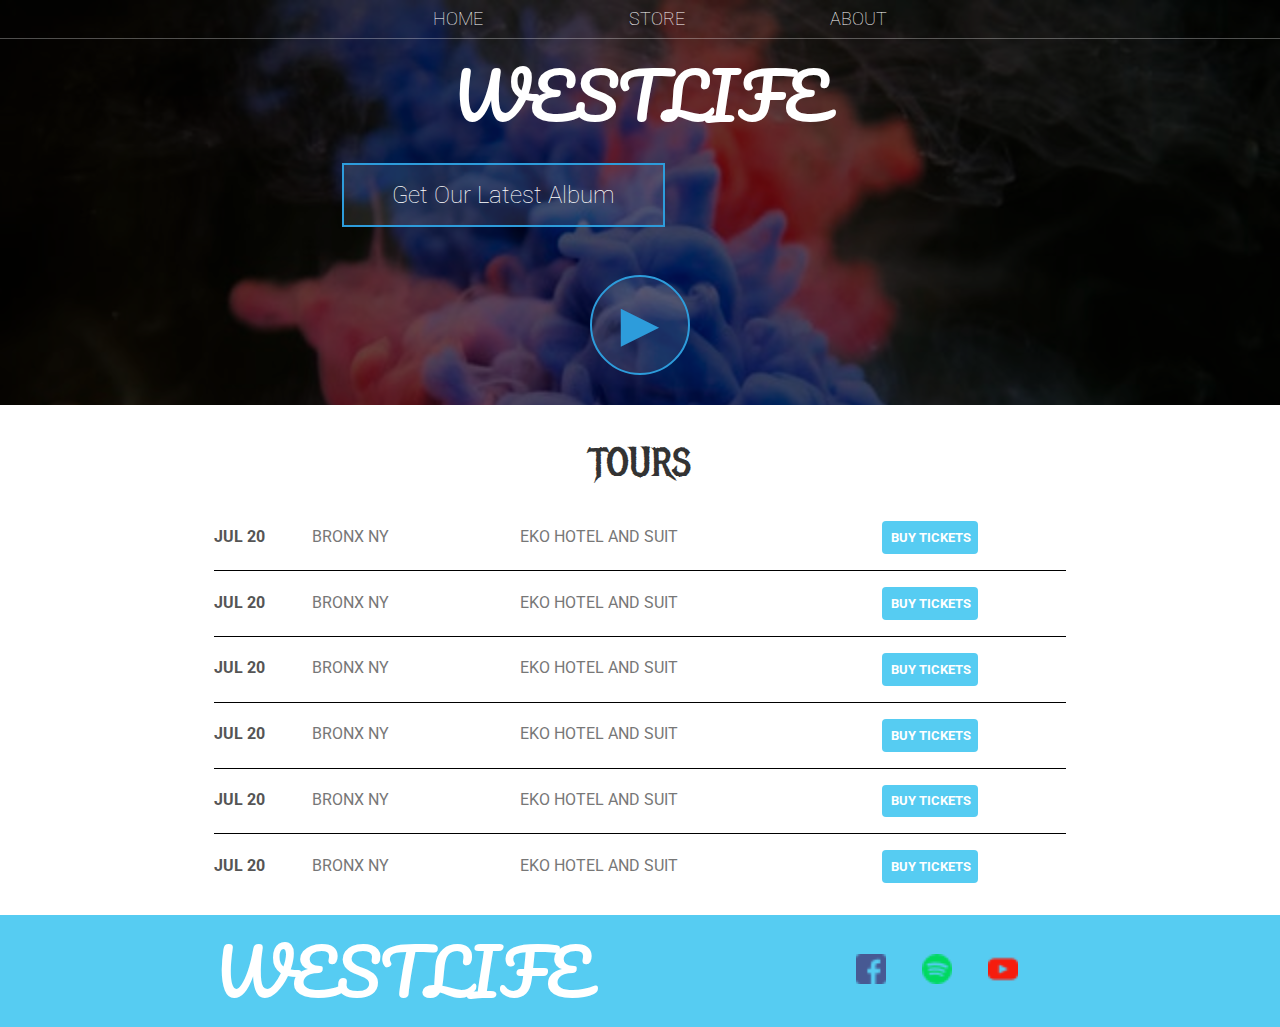
<file: index.html>
<!DOCTYPE html>
<html lang="en">
<head>
  <meta charset="UTF-8">
  <meta name="viewport" content="width=device-width, initial-scale=1.0">
  <meta name="description" content="Best Boy Band Ever">  
  <meta http-equiv="X-UA-Compatible" content="ie=edge">
  <title>Westlife</title>
  <link rel="stylesheet" href="styles.css">
</head>
<body>
  <header class="main-header">
      <nav class="nav main-nav">
          <ul>
              <li><a href="index.html">HOME</a></li>
              <li><a href="Store.html">STORE</a></li>
              <li><a href="About.html">ABOUT</a></li>
            </ul>
      </nav>
    <h1 class="band-name l-band-name">WESTLIFE</h1>
    <div class="container">
        <button class="btn btn-header type="button">Get Our Latest Album</button>
    </div>
   
    <button class="btn btn-header btn-play"  type="button">&#9658;</button>
  </header>

  <section class="content-section container">
    <h2 class="section-header">TOURS</h2>
    <div>
      <div class="tour-row">
        <span class="tour-item tour-date">JUL 20</span>
        <span class="tour-item tour-city">BRONX NY</span>
        <span class="tour-item tour-arena">EKO HOTEL AND SUIT </span>
        <button  type="button" class="btn tour-item tour-btn btn-primary">BUY TICKETS</button>
        
      </div>

      <div class="tour-row">
        <span class="tour-item tour-date">JUL 20</span>
        <span class="tour-item tour-city">BRONX NY</span>
        <span class="tour-item tour-arena">EKO HOTEL AND SUIT </span>
        <button type="button" class="btn tour-item tour-btn btn-primary">BUY TICKETS</button>
       
      </div>

      <div class="tour-row">
        <span class="tour-item tour-date">JUL 20</span>
        <span class="tour-item tour-city">BRONX NY</span>
        <span class="tour-item tour-arena">EKO HOTEL AND SUIT </span>
        <button type="button" class="btn tour-item tour-btn btn-primary">BUY TICKETS</button>
        
      </div>

      <div class="tour-row">
        <span class="tour-item tour-date">JUL 20</span>
        <span class="tour-item tour-city">BRONX NY</span>
        <span class="tour-item tour-arena">EKO HOTEL AND SUIT </span>
        <button type="button" class="btn tour-item tour-btn btn-primary">BUY TICKETS</button>
      
      </div>

      <div class="tour-row">
        <span class="tour-item tour-date">JUL 20</span>
        <span class="tour-item tour-city">BRONX NY</span>
        <span class="tour-item tour-arena">EKO HOTEL AND SUIT </span>
        <button type="button" class="btn tour-item tour-btn btn-primary">BUY TICKETS</button>
       
      </div>

      <div class="tour-row">
        <span class="tour-item tour-date">JUL 20</span>
        <span class="tour-item tour-city">BRONX NY</span>
        <span class="tour-item tour-arena">EKO HOTEL AND SUIT </span>
        <button type="button" class="btn tour-item tour-btn btn-primary">BUY TICKETS</button>
       
      </div>
    </div>
    
  </section>

  <footer class="main-footer">
      <div class="container main-footer-container">
          <h3 class="band-name">WESTLIFE</h3>
          <ul class="nav footer-nav">

            <li>
              <a href="https://www.facebook.com" target="_blank" alt="FacebookLogo"><img src="images/facebook.png"></a>
            </li>

            <li>
              <a href="https://www.spotify.com" target="_blank" alt="Spotify Logo"><img src="images/spotify.png"  ></a>
            </li>

            <li>
              <a href="https://www.youtube.com" target="_blank" alt="Youtube Logo"><img src="images/youtube.png"><a>
            </li>

          </ul>
      </div>
       
  </footer>
</body>
</html>
</file>
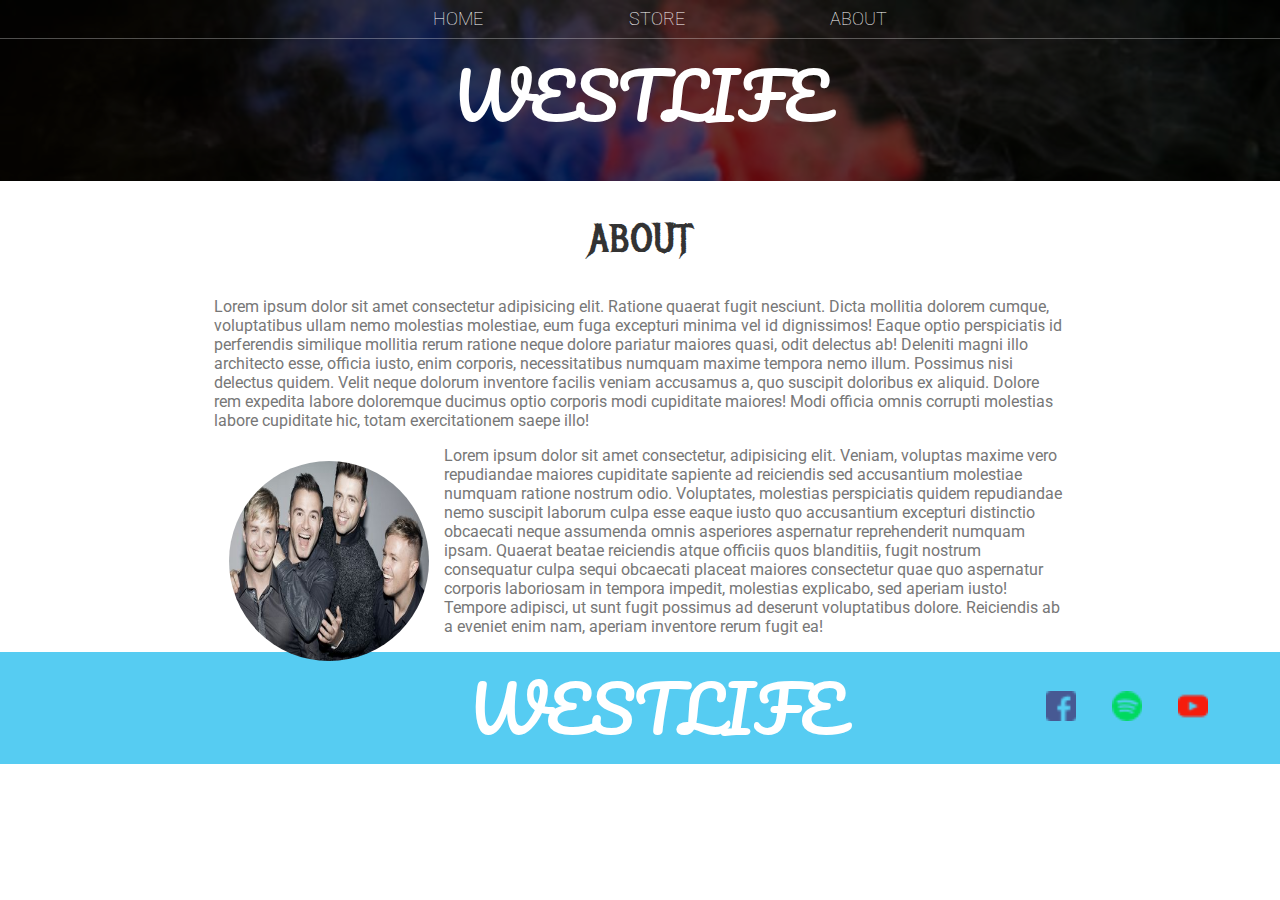
<file: About.html>
<!DOCTYPE html>
<html lang="en">
<head>
  <meta charset="UTF-8">
  <meta name="viewport" content="width=device-width, initial-scale=1.0">
  <meta http-equiv="X-UA-Compatible" content="ie=edge">
  <title>Westlife | About</title>
  <link rel="stylesheet" href="styles.css">
</head>
<body>
  <header class="main-header"> 
    <nav class="nav main-nav">
      <ul>
          <li><a href="index.html">HOME</a></li>
          <li><a href="Store.html">STORE</a></li>
          <li><a href="About.html">ABOUT</a></li>
        </ul>
  </nav>
   
    <h1 class="band-name l-band-name">WESTLIFE</h1>
  </header>

  <section class="content-seciton container">
    <h2 class="section-header">ABOUT</h2>
      <p>Lorem ipsum dolor sit amet consectetur adipisicing elit. Ratione quaerat fugit nesciunt. Dicta mollitia dolorem cumque, voluptatibus ullam nemo molestias molestiae, eum fuga excepturi minima vel id dignissimos! Eaque optio perspiciatis id perferendis similique mollitia rerum ratione neque dolore pariatur maiores quasi, odit delectus ab! Deleniti magni illo architecto esse, officia iusto, enim corporis, necessitatibus numquam maxime tempora nemo illum. Possimus nisi delectus quidem. Velit neque dolorum inventore facilis veniam accusamus a, quo suscipit doloribus ex aliquid. Dolore rem expedita labore doloremque ducimus optio corporis modi cupiditate maiores! Modi officia omnis corrupti molestias labore cupiditate hic, totam exercitationem saepe illo!</p>

      <img class="about-band-image" src="images/westlife.jpg" alt="facebook">

      <p>Lorem ipsum dolor sit amet consectetur, adipisicing elit. Veniam, voluptas maxime vero repudiandae maiores cupiditate sapiente ad reiciendis sed accusantium molestiae numquam ratione nostrum odio. Voluptates, molestias perspiciatis quidem repudiandae nemo suscipit laborum culpa esse eaque iusto quo accusantium excepturi distinctio obcaecati neque assumenda omnis asperiores aspernatur reprehenderit numquam ipsam. Quaerat beatae reiciendis atque officiis quos blanditiis, fugit nostrum consequatur culpa sequi obcaecati placeat maiores consectetur quae quo aspernatur corporis laboriosam in tempora impedit, molestias explicabo, sed aperiam iusto! Tempore adipisci, ut sunt fugit possimus ad deserunt voluptatibus dolore. Reiciendis ab a eveniet enim nam, aperiam inventore rerum fugit ea!</p>
    
  </section>

  <footer class="main-footer">
      <div class="container main-footer-container">
          <h3 class="band-name">WESTLIFE</h3>
          <ul class="nav footer-nav">

            <li>
              <a href="https://www.facebook.com" target="_blank" alt="FacebookLogo"><img src="images/facebook.png"></a>
            </li>

            <li>
              <a href="https://www.spotify.com" target="_blank" alt="Spotify Logo"><img src="images/spotify.png"  ></a>
            </li>

            <li>
              <a href="https://www.youtube.com" target="_blank" alt="Youtube Logo"><img src="images/youtube.png"><a>
            </li>

          </ul>
      </div>
       
  </footer>
</body>
</html>
</file>
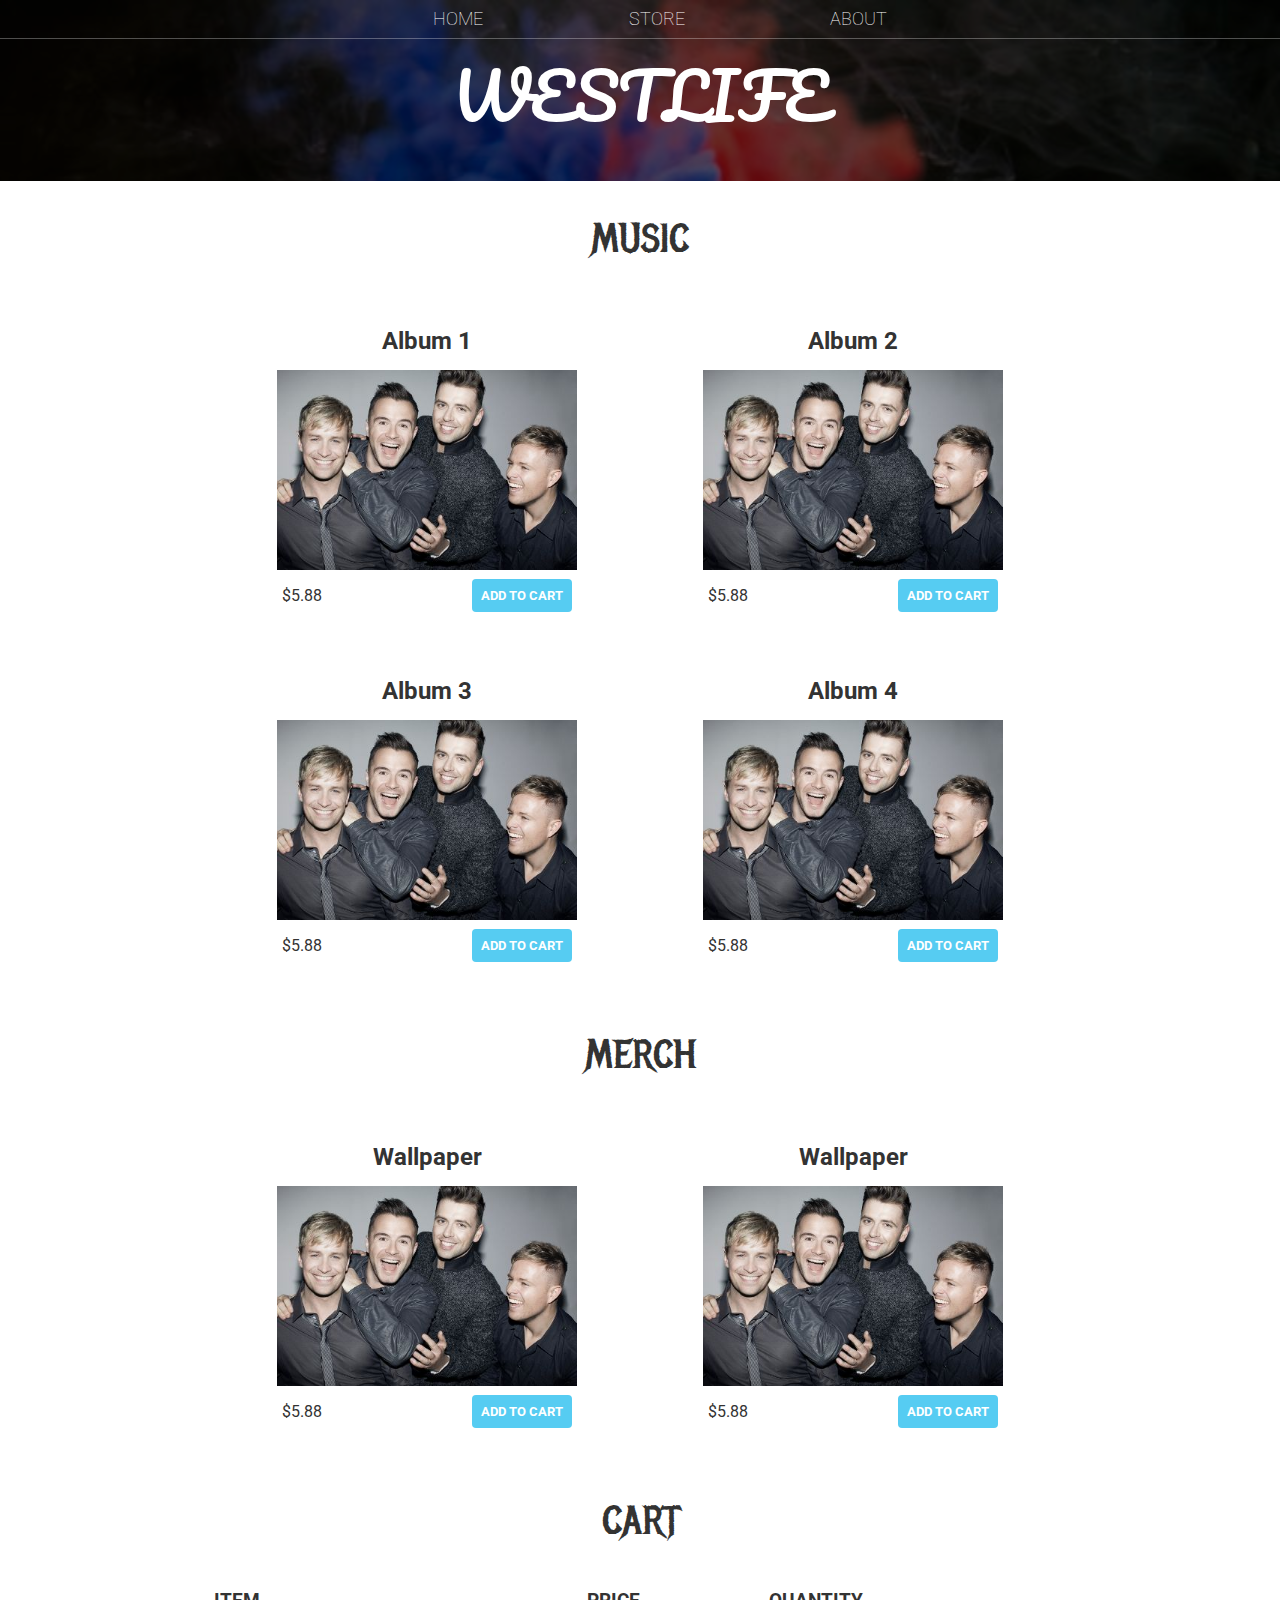
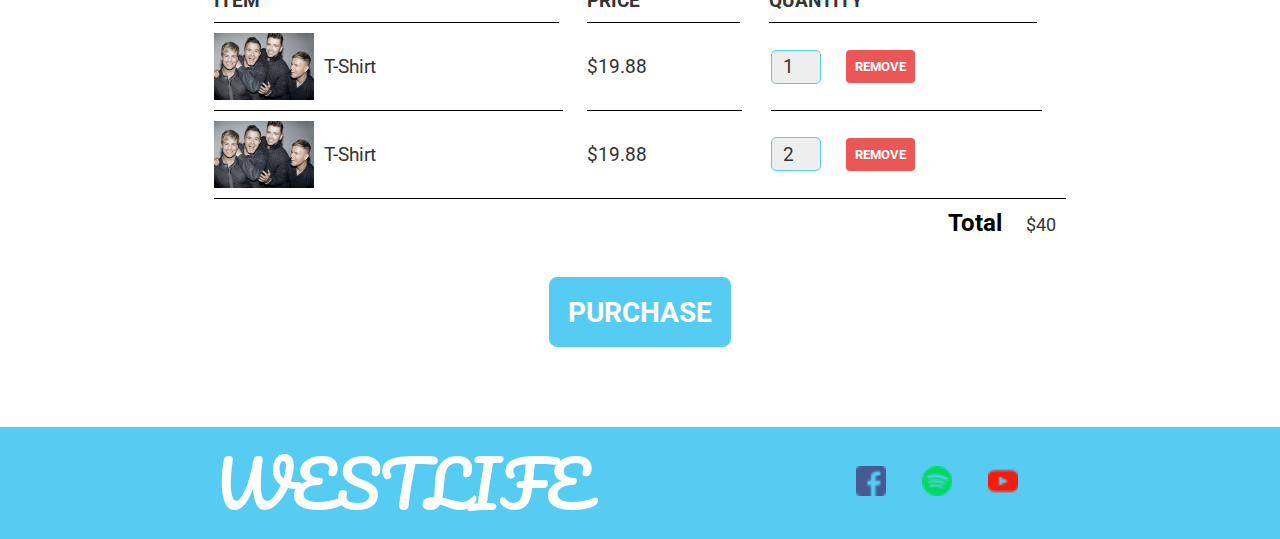
<file: Store.html>
<!DOCTYPE html>
<html lang="en">
<head>
  <meta charset="UTF-8">
  <meta name="viewport" content="width=device-width, initial-scale=1.0">
  <meta http-equiv="X-UA-Compatible" content="ie=edge">
  <title>Westlife | Store</title>
  <link rel="stylesheet" href="styles.css">
</head>
<body>
  <header class="main-header">
      <nav class="nav main-nav">
          <ul>
              <li><a href="index.html">HOME</a></li>
              <li><a href="Store.html">STORE</a></li>
              <li><a href="About.html">ABOUT</a></li>
            </ul>
      </nav>
    
    <h1 class="band-name l-band-name">WESTLIFE</h1>
  </header>

  <section class="container content-section">
    <h2 class="section-header">MUSIC</h2>
    <div class="shop-items">
      <div class="shop-item">
          <span class="shop-item-title">Album 1</span>
          <img class="shop-item-image" src="images/westlife 1.jpg" alt="First Album">
  
          <div class="shop-item-details">
            <span class="shop-item-price">$5.88</span>
            <button  class="btn btn-primary shop-item-button" role="button">ADD TO CART</button>
          </div>

      </div>
          
      <div class="shop-item">
            <span class="shop-item-title">Album 2</span>
            <img class="shop-item-image" src="images/westlife.jpg" alt="First Album">
    
            <div class="shop-item-details">
              <span class="shop-item-price">$5.88</span>
              <button  class="btn btn-primary shop-item-button" role="button">ADD TO CART</button>
            </div>
  
      </div>
  
      <div class="shop-item">
          <span class="shop-item-title">Album 3</span>
          <img class="shop-item-image" src="images/westlife 1.jpg" alt="First Album">
  
          <div class="shop-item-details">
            <span class="shop-item-price">$5.88</span>
            <button  class="btn btn-primary shop-item-button" role="button">ADD TO CART</button>
          </div>
    
      </div>

      <div class="shop-item">
            <span class="shop-item-title">Album 4</span>
            <img class="shop-item-image" src="images/westlife.jpg" alt="First Album">
    
            <div class="shop-item-details">
              <span class="shop-item-price">$5.88</span>
              <button  class="btn btn-primary shop-item-button" role="button">ADD TO CART</button>
            </div>
  
      </div>
      
    </div>
    
     
  </section>

  <section class="container content-section">
  <h2 class="section-header">MERCH</h2>
  <div class="shop-items"> 
      <div class="shop-item">
          <span class="shop-item-title">Wallpaper</span>
          <img class="shop-item-image" src="images/westlife.jpg" alt="First Album">

          <div class="shop-item-details">
            <span class="shop-item-price">$5.88</span>
            <button  class="btn btn-primary shop-item-button" role="button">ADD TO CART</button>
          </div>

    </div>

      <div class="shop-item">
              <span class="shop-item-title">Wallpaper</span>
              <img class="shop-item-image" src="images/westlife.jpg" alt="First Album">
      
              <div class="shop-item-details">
                <span class="shop-item-price">$5.88</span>
                <button  class="btn btn-primary shop-item-button" role="button">ADD TO CART</button>
              </div>
    
        </div>

  </div>
  </section>


  <section class="container content-section">
    <h2 class="section-header">CART</h2>

     <div class="cart-row">
       <span class="cart-item cart-header cart-column">ITEM</span>
       <span class="cart-price cart-header cart-column">PRICE</span>
       <span class="cart-quantity cart-header cart-column">QUANTITY</span>
     </div>

     <div class="cart-items">

       
        <div class="cart-row">
          <div class="cart-item cart-column">
              <img  class="class-item-image" src="images/westlife.jpg" alt="shirt" width="100px">
              <span class="cart-item-title">T-Shirt</span>
          </div>

          <span class="cart-price cart-column">$19.88</span>

          <div class="cart-quantity cart-column">
          <input class="cart-quantity-input" type="number" value="1">
          <button class="btn btn-danger" role="button">REMOVE</button>

          </div>
        </div>

        <div class="cart-row">
          <div class="cart-item cart-column">
              <img src="images/westlife.jpg" alt="shirt" width="100px">
              <span class="cart-item-title">T-Shirt</span>
            </div>    
              <span class="cart-price cart-column">$19.88</span>

              <div class="cart-quantity cart-column">
                  <input class="cart-quantity-input" type="number" value="2">
                  <button class="btn btn-danger"  role="button">REMOVE</button>

              </div>
        </div>

      </div>

  <div class="cart-total"> 
    <div>
      <strong class="cart-total-title">Total</strong>
      <span class="cart-total-price">$40</span>
    </div>
  </div>   

    
      <button class="btn btn-primary btn-purchase" role="button">PURCHASE</button>
     
  </section>

  <footer class="main-footer">
      <div class="container main-footer-container">
          <h3 class="band-name">WESTLIFE</h3>
          <ul class="nav footer-nav">

            <li>
              <a href="https://www.facebook.com" target="_blank" alt="FacebookLogo"><img src="images/facebook.png"></a>
            </li>

            <li>
              <a href="https://www.spotify.com" target="_blank" alt="Spotify Logo"><img src="images/spotify.png"  ></a>
            </li>

            <li>
              <a href="https://www.youtube.com" target="_blank" alt="Youtube Logo"><img src="images/youtube.png"><a>
            </li>

          </ul>
      </div>
       
    </footer>
</body>
</html>
</file>
<file: styles.css>
@import url('https://fonts.googleapis.com/css?family=Roboto');
@import url('https://fonts.googleapis.com/css?family=Pacifico');
@import url('https://fonts.googleapis.com/css?family=Metal+Mania');

* {
  box-sizing: border-box;
  font-family:'Roboto', sans-serif;
  color: #777;
}

html, body {
  margin: 0;
  padding: 0;

}

.nav ul {
  margin: 0;
}

.nav li {
  display: inline;
}

.nav a {
  display: inline-block;
  padding: .5em;
  color: white;
  text-decoration: none;
}

.main-nav {
  text-align: center;
  font-size: 1.1em;
  font-weight: lighter;
  border-bottom: 1px solid rgba(255, 255, 255, .3);
}

.main-nav li {
  padding: 0 5%;
}

.nav a:hover {
  background-color: rgba(255, 255, 255, .3);
}


.main-header {
  background-color: rgba(0, 0, 0, .6);
  background-image: url("images/header background.jpeg");
  background-blend-mode: multiply;
  background-size: cover;
  padding-bottom: 30px;
}

.band-name {
  text-align: center;
  margin: 0;
  font-size: 4em;
  font-family: 'Pacifico', cursive;
  font-weight: normal;
  color: white;
}

.content-section {
  margin: 1em;
}

.container {
  max-width: 900px;
  margin: 0 auto;
  padding: 0 1.5em;
}

.section-header {
  font-family: 'Metal Mania', cursive;
  font-weight: normal;
  color: #333;
  text-align: center;
  font-size: 2.5em;
}

.about-band-image{
  float: left;
  height: 200px;
  width: 200px;
  margin: 15px;
  border-radius: 50%;
}

.main-footer {
  background-color: #56ccf2;
  color: white;
  padding: .25dm 0;
}

.main-footer-container {
  display: flex;
  align-items: center;
}

.main-footer-container ul {
  flex-grow: 1;
  text-align: end;
}
  
.footer-nav li {
  padding: 0 .5em;
}

.footer-nav img {
  width: 30px;
  height: 30px;
}

.btn {
  text-align: center;
  vertical-align: middle;
  padding: .67em;
  cursor: pointer;
}

.btn-header {
  margin: .5em 15% 2em 15%;
  color: white;
  border: 2px solid #2d9cdb;
  background-color: rgba(255, 255, 255, .1);
  border-radius: 0;
  font-size: 1.5em;
  font-weight: lighter;
  padding-left: 2em;
  padding-right: 2em;
}

.btn-header:hover {
  background-color: rgba(255, 255, 255, .3);
}

.btn-play {
  display: block;
  margin: 0 auto;
  color: #2d9cdb;
  font-size: 4em;
  border-radius: 50%;
  padding: 0;
  width: 100px;
  height: 100px;
}

.tour-row {
  border-bottom: 1px solid black;
  padding-bottom: 1em;
  margin-bottom: 1em;
}

.tour-row:last-child {
  border-bottom: none;
}

.tour-item {
  display: inline-block;
  padding-right: .5em;

}

.tour-date {
  color: #555;
  font-weight: bold;
  width: 11%;
}

.tour-city {
  width: 24%;
}

.tour-arena {
  width: 42%;

}

.tour-btn {
  max-width: 19%;
}

.btn-primary {
  color: white;
  background-color: #56ccf2;
  border: none;
  border-radius: .3em;
  font-weight: bold;
}

.btn-primary:hover {
  background-color: #2d9cdb;
}

.shop-item {
  margin: 30px;
}

.shop-item-title {
  display: block;
  width: 100%;
  text-align: center;
  font-weight: bold;
  font-size: 1.5em;
  color: #333;
  margin-bottom: 15px;
}

.shop-item-image {
  height: 200px;
}

.shop-item-details {
  display: flex;
  align-items: center;
  padding: 5px;
}

.shop-item-price {
  flex-grow: 1; 
  color: #333;
}

.shop-items {
  display: flex;
  flex-wrap: wrap;
  justify-content: space-around;
}

.cart-header {
  font-weight: bold;
  font-size: 1.2em;
  color: #333;

}

.cart-column {
  display: flex;
  align-items: center;
  border-bottom: 1px solid black;
  margin-right: 1.5em;
  padding-bottom: 10px;
  margin-top: 10px;
}

.cart-row {
  display: flex;
}

.cart-item {
  width: 45%;
}

.cart-price {
  width: 20%;
  font-size: 1.2em;
  color: #333;
}

.cart-quantity {
  width: 35%;
}

.cart-item-title {
  color: #333;
  margin-left: .5em;
  font-size: 1.2em;
}

.cart-item-image {
  width: 75%;
  height: auto;
  border-radius: 10px;
}

.btn-danger {
  color: white;
  background-color: #eb5757;
  border: none;
  border-radius: .3em;
  font-weight: bold;
}

.btn-danger:hover {
  background-color: #cc4c4c;

}

.cart-quantity-input {
  height: 34px;
  width: 50px;
  border-radius: 5px;
  border: 1px solid #56ccf2;
  background-color: #eee;
  color: #333;
  padding: 0;
  text-align: center;
  font-size: 1.2em;
  margin-right: 25px;
}

.cart-row:last-child {
  border-bottom: 1px solid black;
}

.cart-row:last-child .cart-column {
  border: none;
}

.cart-total {
  text-align: end;
  margin-top: 10px;
  margin-right: 10px;
}

.cart-total-title {
  font-weight: bold;
  font-size: 1.5em;
  color: black;
  margin-right: 20px;
}

.cart-total-price {
  color: #333;
  font-size: 1.1em;
}

.btn-purchase {
  display: block;
  margin: 40px auto 80px auto;
  font-size: 1.75em;
}
</file>
